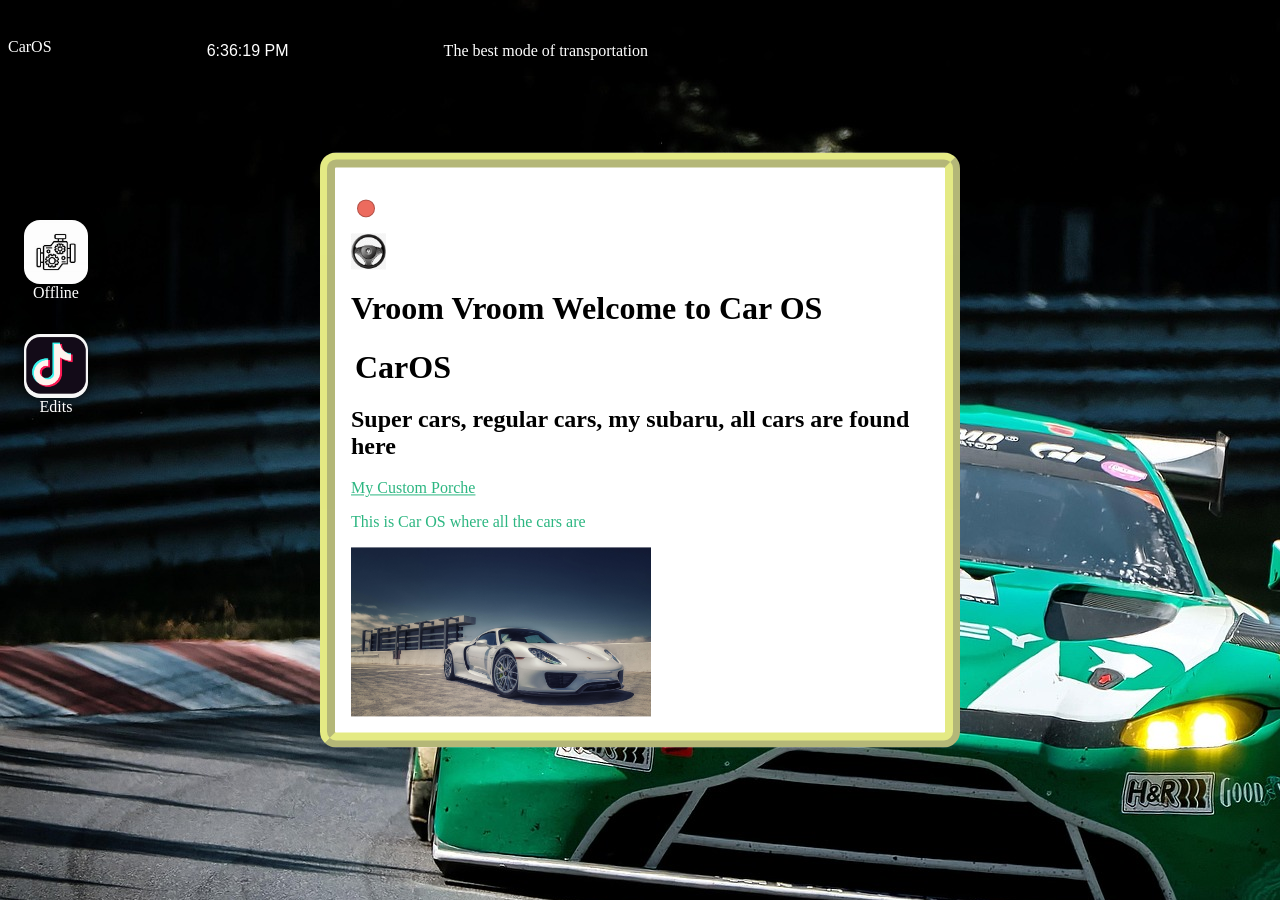
<file: index.html>
HTML:<!DOCTYPE html>
<html>
  <head>
  <script type="module" src="./script.js"></script>
  <link rel="stylesheet" type="text/css" href="style.css" />
  </head>

  <body style="background-image: url(./Images/BackgroundOS.jpg)";  background-size: cover; background-repeat: no-repeat; font-family: Helvetica, Noto Sans, cursive>
    <div id="welcome" styles="(styles)"; style="border: 4mm ridge rgb(211 220 50 / 0.6); width: fit-content; border-radius: 16px; padding: 16px; position: absolute; top: 50%; left: 50%; 
transform: translate(-50%, -50%); background-color: white;">

  
            <p id="welcomeclose" style="width: 16px; height: 16px; cursor: pointer; background-color: #EC6B5E; border-radius: 16px; border: solid 1px rgba(0, 0, 0, 0.25); margin-left: 6px;"</p>

            <p id="welcomeheader">

                    <img src="./Images/SteeringWheel.png" width="35">

            </p>

    <h1>Vroom Vroom Welcome to Car OS</h1>

    <h1 style="margin: 4px;">CarOS</h1>

    <h2>Super cars, regular cars, my subaru, all cars are found here</h2>

     <a style="color : rgb(44, 182, 129)" href="https://configurator.porsche.com/en-US/mode/model/992452?options=9P8.VT6.1LQ.QH1.QR9.VR7.VL0.8JU.1N3.6F1.6EE.6FJ.8T1.3S4.4L6.K8C.6XV.0I3.9WT.Q1J.FN8.7X2.2V1.G1G.5ZP.1G8.6BA.1P7.4UB.6RC.5KS.9JA.9VL.7K3.1X1.KA2.6JD.8PK.2C7.7AL.2W7.6I3.3FA.QD4.UX7.QU8.0TC.5XX.6K9.IW3.VC2.E0A.1BH.7UG.0NB.0N5.9AD.3L4.4A3.9ZE.QJ1.EM2.95B.VF2.GH3.4F6.VK2.4GP.8VG.D7K.8N7.IV2.QQ2.UI2.GV1.8LU.S6J.2PJ.G9.XM.1NV.FZ0.24940.5TE.0P5.60M.ALC.4D3.VM8.DFA.Z1S.DCK&variants=24940_BG/">My Custom Porche</a>




    <p style="color : rgb(44, 182, 129)">This is Car OS where all the cars are</p>

    <img src="./Images/Porche.jpg" width="300">

    
      

     
            
    </div>


    
    <div style="position: absolute; width: 50%; display: flex; backdrop-filter: blur(10px); background-color: rgba(0, 0, 0, 0.25); color: #ffffff; justify-content: space-between;">

            <p id="welcomeopen" style="cursor:pointer; color: white; margin-top: 12px;">CarOS</p>

            <p id="timeElement" style="font-family: Helvetica, Noto Sans, cursive"></p>

            <p>

                      The best mode of transportation

            </p>

             



    </div>

    <div id="desktopApps" style="padding-top: 64px; padding-left: 16px;">
    <p>Offline</p>
    </div>

    <div id="desktopApps" style="padding-top: 64px;">
   <div onclick="handleIconTap(this, 'Offline')" style="text-align: center; padding: 16px; filter: drop-shadow(0 0 8px black); width: fit-content">
  <img src="./Images/Engine.jpg" style="width: 64px; height: 64px; border-radius: 16px;">
  <p style="margin: 0px; color: #fff;">Offline</p>
  </div>

  <div onclick="handleIconTap(this, 'Edit')" style="text-align: center; padding: 16px; filter: drop-shadow(0 0 8px black); width: fit-content">
  <img src="./Images/Tiktok.png" style="width: 64px; height: 64px; border-radius: 16px;">
  <p style="margin: 0px; color: #fff;">Edits</p>
  </div>


    </div>

    <div id="Offline" style="border: 4mm ridge rgba(6, 255, 159, 0.6); display: none; width: fit-content; border-radius: 16px; padding: 16px; position: absolute; top: 50%; left: 50%; 
transform: translate(-50%, -50%); background-color: white;">

  
            <p id="Offlineclose" style="width: 16px; height: 16px; cursor: pointer; background-color: #EC6B5E; border-radius: 16px; border: solid 1px rgba(0, 0, 0, 0.25); margin-left: 6px;"</p>

            <p id="Offlinesheader">

                    <img src="./Images/SteeringWheel.png" width="35">

            </p>

    <h1>Cars ive seen</h1>

    <p style="color : rgb(44, 182, 129)">The car built by Virgina Techs MechEngineers</p>

    <img src="./Images/VTcar.jpg" width="300">

    
      

     
            
    </div>

     <div id="Edit" style="border: 4mm ridge rgba(6, 10, 255, 0.6); display: none; width: fit-content; border-radius: 16px; padding: 16px; position: absolute; top: 50%; left: 50%; 
transform: translate(-50%, -50%); background-color: white;">

  
            <p id="Editclose" style="width: 16px; height: 16px; cursor: pointer; background-color: #EC6B5E; border-radius: 16px; border: solid 1px rgba(0, 0, 0, 0.25); margin-left: 6px;"</p>

            <p id="Editsheader">

                    <img src="./Images/SteeringWheel.png" width="35">

            </p>

    <h1>Tiktok Edit</h1>

    <p style="color : rgb(14, 45, 219)">Edit I liked</p>

   

    <blockquote class="tiktok-embed" cite="https://www.tiktok.com/@rezzy_dme/video/7642232352537693447" data-video-id="7642232352537693447" style="max-width: 605px;min-width: 325px;" > <section> <a target="_blank" title="@rezzy_dme" href="https://www.tiktok.com/@rezzy_dme?refer=embed">@rezzy_dme</a> Dolce &#38; Gabbana With GTR R35 #rezzyobezbasher #elitesquad #nissan #dolcegabbanaedit #gtrr35edit <a title="editingnews" target="_blank" href="https://www.tiktok.com/tag/editingnews?refer=embed">#editingnews</a> ・ Upload Method → @editingnews.com <a target="_blank" title="♬ the kill 2 - Lex Amarni &#38; 2muchmotion" href="https://www.tiktok.com/music/the-kill-2-7579613521568516112?refer=embed">♬ the kill 2 - Lex Amarni &#38; 2muchmotion</a> </section> </blockquote> <script async src="https://www.tiktok.com/embed.js"></script>

    
      

     
            
    </div>

    <script src="script.js"></script>



  </body>

</html>
</file>
<file: style.css>
.closebutton {
  cursor: pointer;
  color: red;
}

.windowheader {
  background-color: #eee;
  padding: 8px;
  border-bottom: 2px solid black;
  cursor: move;
}
</file>
